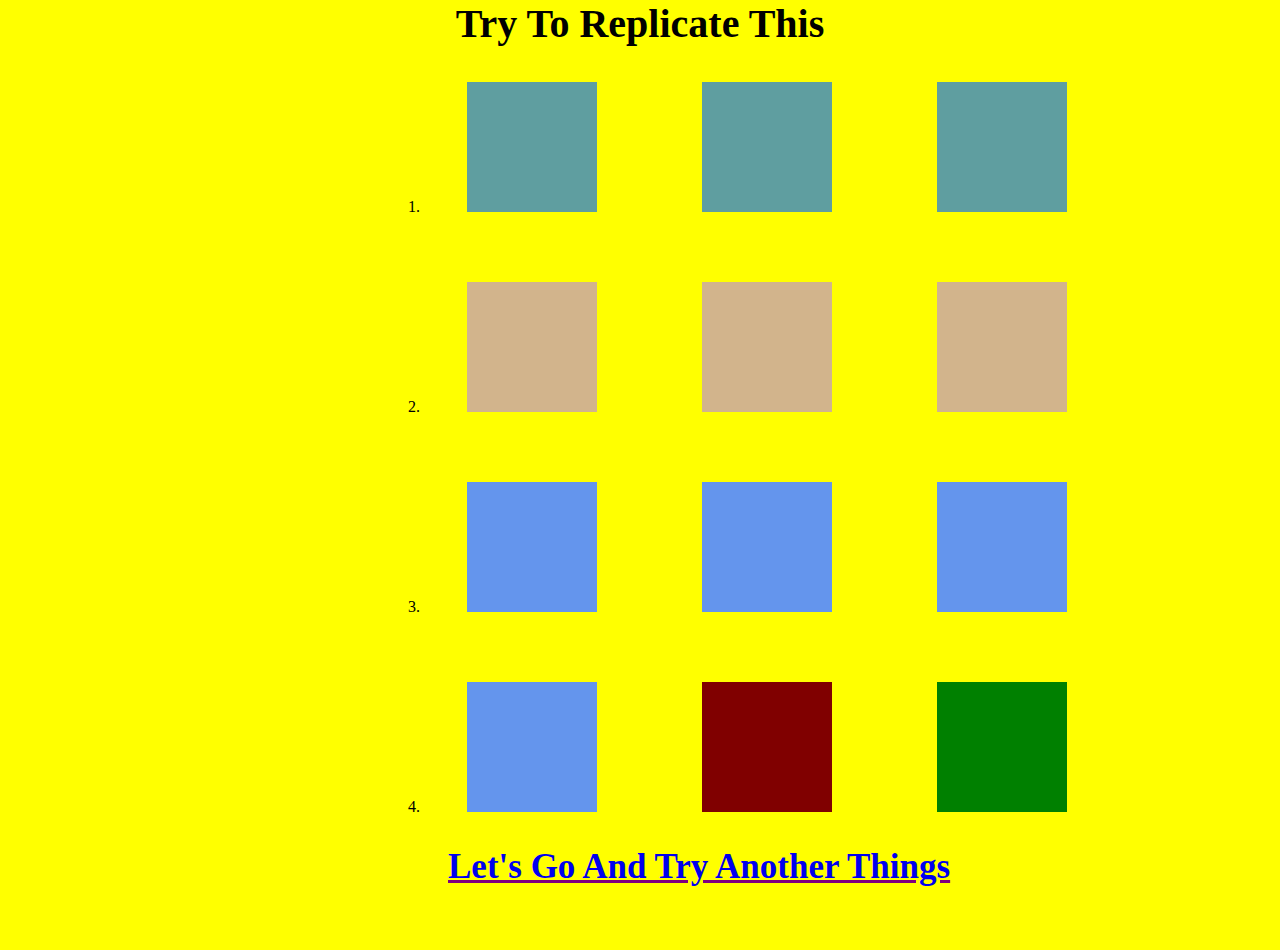
<file: index.html>
<!DOCTYPE html>
<html lang="en">
<head>
    <meta charset="UTF-8">
    <meta http-equiv="X-UA-Compatible" content="IE=edge">
    <meta name="viewport" content="width=device-width, initial-scale=1.0">
    <link rel="stylesheet" href="./index.css">
    <title>Document</title>
</head>
<body>
    <div id="outer-container">
        <p class="head">Try To Replicate This</p>
            <ol class="num1">
                <li>
                    <div class="skewx">
                    <div class="box1"></div>
                    <div class="box1"></div>
                    <div class="box1"></div>
                    </div>
                </li>
                <li>
                    <div class="skewy">
                    <div class="box2"></div>
                    <div class="box2"></div>
                    <div class="box2"></div>
                    </div>
                </li>
                <li>
                    <div class="rotate">
                    <div class="box3"></div>
                    <div class="box3"></div>
                    <div class="box3"></div>
                    </div>
                </li>
                <li>
                    <div class="random">
                    <div class=" transx"></div>
                    <div class=" transy"></div>
                    <div class=" transr"></div>
                    </div>
                </li>
            </ol>
         <a href="./index2.html">Let's Go And Try Another Things</a>   
    </div>
</body>
</html>
</file>
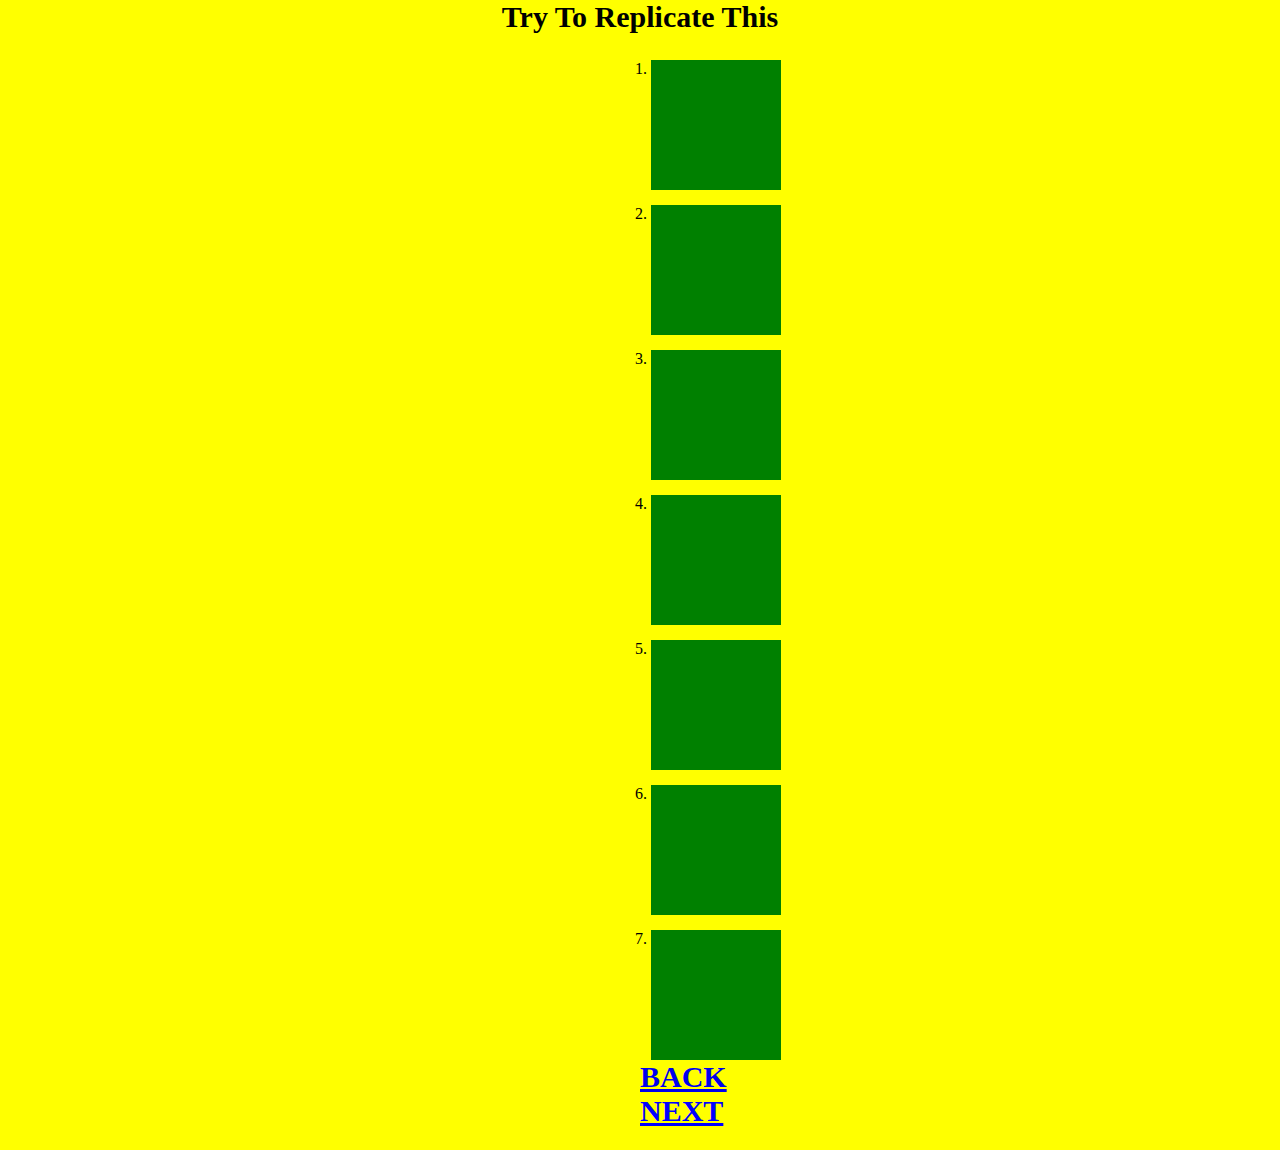
<file: index2.html>
<!DOCTYPE html>
<html lang="en">
<head>
    <meta charset="UTF-8">
    <meta http-equiv="X-UA-Compatible" content="IE=edge">
    <meta name="viewport" content="width=device-width, initial-scale=1.0">
    <link rel="stylesheet" href="./index3.html">
    <link rel="stylesheet" href="./index2.css">
    <title>Document</title>
</head>
<body>
    <div class="outer-container">
        <p class="head">Try To Replicate This</p>
        
            <ol class="boxes">
                <li class="box1"></li>
                <li class="box2"></li>
               <li class="box3"></li>
               <li class="box4"></li>                 
               <li class="box5"></li>
               <li class="box6"></li>
               <li class="box7"></li>
            </ol>
            <a class="back"href="./index.html">BACK</a><br>
        <a class="next" href="./index3.html">NEXT</a>
    </div>
</body>
</html>
</file>
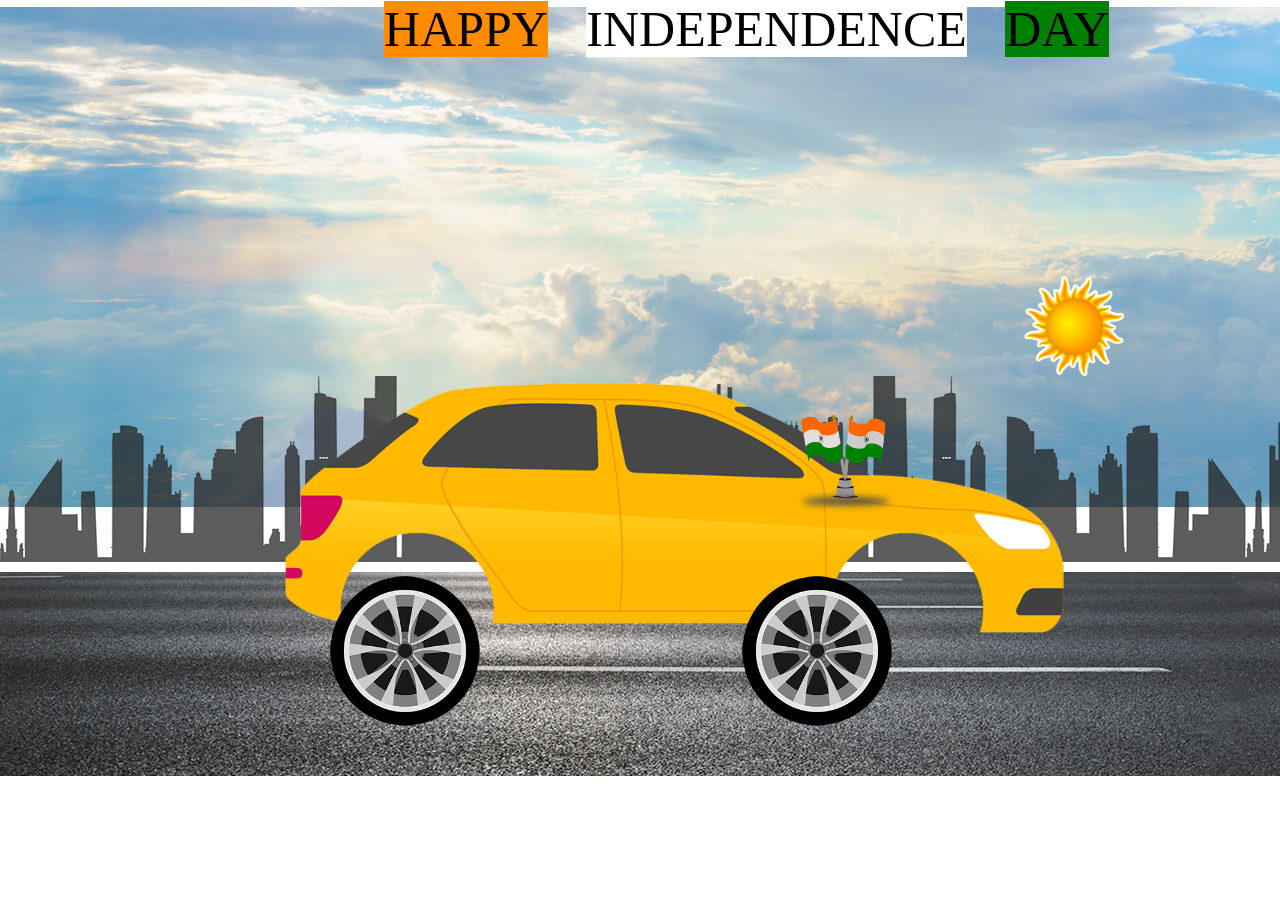
<file: index3.html>
<!DOCTYPE html>
<html lang="en">
<head>
    <meta charset="UTF-8">
    <meta http-equiv="X-UA-Compatible" content="IE=edge">
    <meta name="viewport" content="width=device-width, initial-scale=1.0">
    <link rel="stylesheet" href="./index3.css">
    <title>Document</title>
</head>
<body>
   <div class="outer-container">
    <p class="text"><span class="text1">HAPPY</span><span class="text2">INDEPENDENCE</span><span class="text3">DAY</span></p>
    <div class="sky"></div>
    <div class="sun"></div>
    <div class="inner-container">
        <div class="buildings"></div>
        <div class="road"></div>
        <div class="car"></div>
        <div class="flag"></div>
        <div class="wheel1"></div>
        <div class="wheel2"></div>
    </div>
   </div>
</body>
</html>
</file>
<file: index.css>
*{
    margin: 0;
}
#outer-container{
    background-color: yellow;
    width: 100%;
    height: 950px;
}
.head{
    text-align: center;
    font-size: 40px;
    font-weight:900;
}
.num1{
    margin-left: 30%;
}
.skewx{
    width: 600px;
    height:200px;
    display: flex;
    padding-left: 5%;
    flex-direction: row;
    justify-content: space-between;
    align-items: center;
}
.box1{
    width: 130px;
    height: 130px;
    background-color:cadetblue;
    animation: skew 4s infinite ease-out;
}
@keyframes skew{
    60%{transform: skewX(30deg)}
    40%{transform: skewX(-30deg);}
}
.skewy{
    width: 600px;
    height:200px;
    display: flex;
    padding-left: 5%;
    flex-direction: row;
    justify-content: space-between;
    align-items: center;
   
}
.box2{
    width: 130px;
    height: 130px;
    background-color:tan;
    animation: skewY 4s infinite ease-out;
}
@keyframes skewY{
    60%{transform: skewY(25deg)}
    40%{transform: skewY(-25deg);}
}
.rotate{
    width: 600px;
    height:200px;
    display: flex;
    padding-left: 5%;
    flex-direction: row;
    justify-content: space-between;
    align-items: center;
   
}
.box3{
    width: 130px;
    height: 130px;
    background-color:cornflowerblue ;
    animation: rotate 3s infinite ease-out;
}
@keyframes rotate {
    100%{transform: rotate(360deg)}
   
    
}
.random{
    width: 600px;
    height:200px;
    display: flex;
    padding-left: 5%;
    flex-direction: row;
    justify-content: space-between;
    align-items: center;
   
}
.transx{
    width: 130px;
    height: 130px;
    background-color:cornflowerblue ;
    animation: tx 3s infinite ease-out;
}
@keyframes tx{
    50%{transform: scaleY(1.2)}
    50%{transform: scaleY(0.5);}
}
.transy{
    width: 130px;
    height: 130px;
    background-color:maroon ;
    animation: ty 3s infinite ease-out;
}
@keyframes ty{
    50%{transform: scaleX(1.2)}
    50%{transform: scaleX(0.5);}
}
.transr{
    width: 130px;
    height: 130px;
    background-color:green;
    animation:tr 3s infinite ease-out;
}
@keyframes tr{
    40%{transform: rotate(60deg)}
    60%{transform: rotate(-90deg);}
}
a{
    text-decoration: underline purple;
    font-size: 35px;
    font-weight: bolder;
    margin-left: 35%;
}
</file>
<file: index2.css>
*{
    margin: 0;
}
.outer-container{
    background-color: yellow;
    height:1150px;
}
.head{
   font-size: 30px;
   font-weight: 600;
   text-align: center;
}
.boxes{
    width: 200px;
    height: 1000px;
    margin-left: 45%;
    margin-top: 2%;
    display: flex;
    flex-direction: column;
    justify-content: space-between;
    align-items: center;
}
.box1{
    width: 130px;
    height:130px;
    background-color: green;
    transition: width;
    transition-duration: 2s;
}
.box1:hover{
  width: 300px;
}
.box2{
    width: 130px;
    height:130px;
    background-color: green;
    transition: width 2s, height 2s;
}
.box2:hover{
   width: 300px;
   height: 300px;
}
.box3{
    width: 130px;
    height:130px;
    background-color: green;
    transition: width 2s;
    transition-timing-function:linear;
}
.box3:hover{
    width: 300px;
}
.box4{
    width: 130px;
    height:130px;
    background-color: green;
    transition: width 2s;
    transition-timing-function: ease;
}
.box4:hover{
   width: 300px;
}
.box5{
    width: 130px;
    height:130px;
    background-color: green;
    transition: width 2s;
    transition-timing-function: ease-in;
}
.box5:hover{
    width: 300px;
}
.box6{
    width: 130px;
    height:130px;
    background-color: green;
    transition: width;
    transition-duration: 2s;
    transition-timing-function: ease-out;
}
.box6:hover{
    width: 300px;
}
.box7{
    width: 130px;
    height:130px;
    background-color: green;
    transition: width;
    transition-duration: 2s;
    transition-timing-function: ease-in-out;
}
.box7:hover{
    width: 300px;
}
.back{
    font-size: 30px;
    font-weight: bolder;
    text-decoration: underline;
    margin-left:50%;
}
.next{
    font-size: 30px;
    font-weight: bolder;
    text-decoration: underline;
    color: blue;
    margin-left: 50%;
}
</file>
<file: index3.css>
*{
    margin: 0;
}
.outer-container{
    width: 100%;
}
.text{
    font-size: 50px;
    font-weight: 500;
}
.text1{
    margin-left: 30%;
    background-color: darkorange;
}
.text2{
    margin-left: 3%;
    background-color: white;
}
.text3{
    margin-left: 3%;
    background-color: green;
}
.sun{
    background-image: url(./sun.png);
    background-size: cover;
    background-repeat: no-repeat;
    width: 100px;
    height: 100px;
    margin-top: -18%;
    margin-left: 80%;
   animation: sun-ani 15s infinite ease-in;
}
@keyframes sun-ani{
    100%{transform: translate(-100px,-100px);}
}
.sky{
    background-image: url(./sky.jpg);
    background-size: cover;
    background-repeat: no-repeat;
    margin-top: -4%;
    width: 100%;
    height: 500px;
    overflow-x: hidden;
}
.inner-container{
    width: 100%;
    height: 400px;
    overflow-x: hidden;
    overflow-y: hidden;
}

.buildings{
    background-image: url(./city.png);
    width: 200%;
    height: 400px;
    margin-top: -5%;
    background-repeat: repeat-x;
   
    animation: build 20s infinite ease-in;
}
@keyframes build{
    100%{transform: translateX(-800px);}
}
.road
{
    background-image: url(./road.jpg);
    background-repeat: repeat-x;
    width: 650%;
    height: 480px;
    margin-top: -11%;
    animation: road 10s infinite ease-in;
}
@keyframes road{
    100%{transform: translateX(-8000px);}
}
.car{
    background-image: url(./car.png);
    background-repeat: no-repeat;
    background-size: cover;
    width:800px;
    height: 300px;
    position: fixed;
    top: 40%;
    left: 21.5%;
}
.flag{
    background-image: url(./indian-flag.png);
    background-size: cover;
    width: 100px;
    height: 100px;
    position: fixed;
    top: 46%;
    left: 62%;
    background-repeat: no-repeat;
}
.wheel1{
    background-image: url(./wheel.png);
    background-size: cover;
    background-position: center;
    width: 150px;
    height: 150px;
    position: fixed;
    top: 64%;
    left: 25.8%;
    animation: wheel 4s infinite ease-in ;
}
@keyframes wheel{
    100%{transform: rotate(360deg);}
}
.wheel2{
    background-image: url(./wheel.png);
    background-size: cover;
    background-position: center;
    width: 150px;
    height: 150px;
    position: fixed;
    top: 64%;
    left: 58%;
    animation: wheel 4s infinite ease-in;
}
</file>
